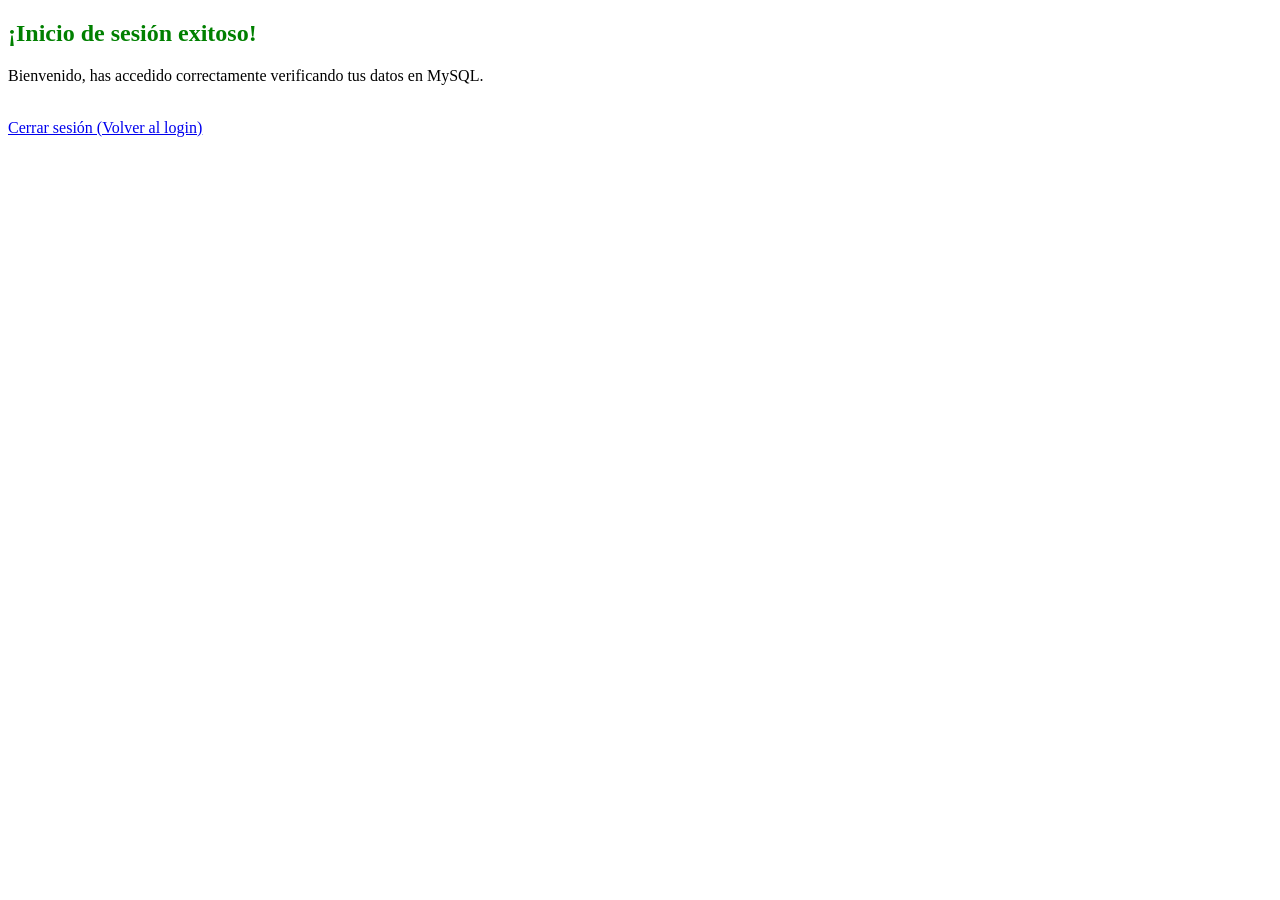
<file: app-master/src/main/resources/templates/inicio.html>
<!DOCTYPE html>
<html lang="es">
<head>
    <meta charset="UTF-8">
    <title>Panel Principal</title>
</head>
<body>
<h2 style="color: green;">¡Inicio de sesión exitoso!</h2>
<p>Bienvenido, has accedido correctamente verificando tus datos en MySQL.</p>

<br>
<a href="/login">Cerrar sesión (Volver al login)</a>
</body>
</html>
</file>
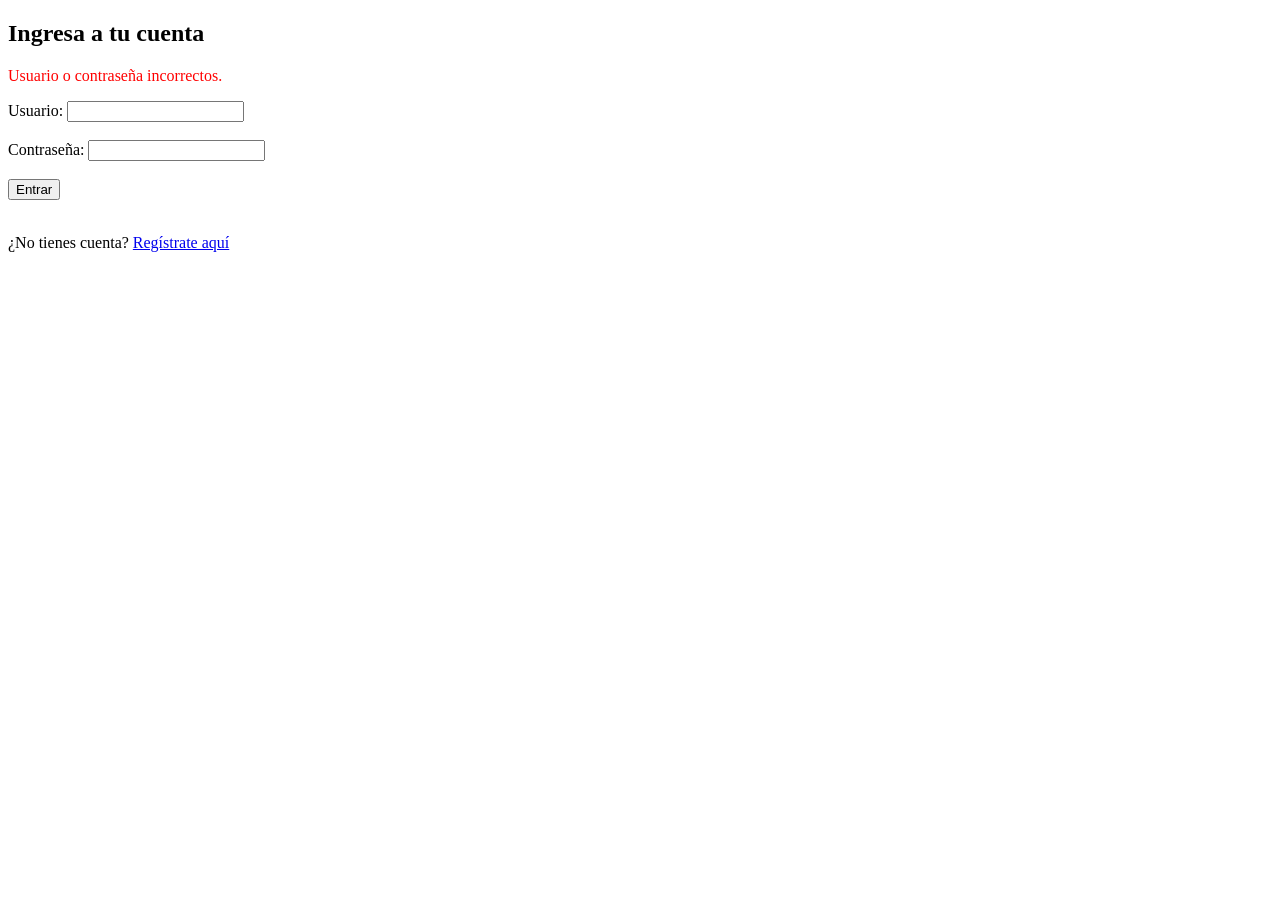
<file: app-master/src/main/resources/templates/login.html>
<!DOCTYPE html>
<html lang="es">
<head>
    <meta charset="UTF-8">
    <title>Iniciar Sesión</title>
</head>
<body>
<h2>Ingresa a tu cuenta</h2>

<!-- Mensaje de error si las credenciales fallan -->
<p th:if="${param.error}" style="color: red;">Usuario o contraseña incorrectos.</p>

<!-- El formulario apunta al @PostMapping("/login") -->
<form action="/login" method="POST">
    <div>
        <label for="nombre">Usuario:</label>
        <input type="text" id="nombre" name="nombre" required>
    </div>
    <br>
    <div>
        <label for="contrasena">Contraseña:</label>
        <input type="password" id="contrasena" name="contrasena" required>
    </div>
    <br>
    <button type="submit">Entrar</button>
</form>

<br>
<p>¿No tienes cuenta? <a href="/registro">Regístrate aquí</a></p>
</body>
</html>
</file>
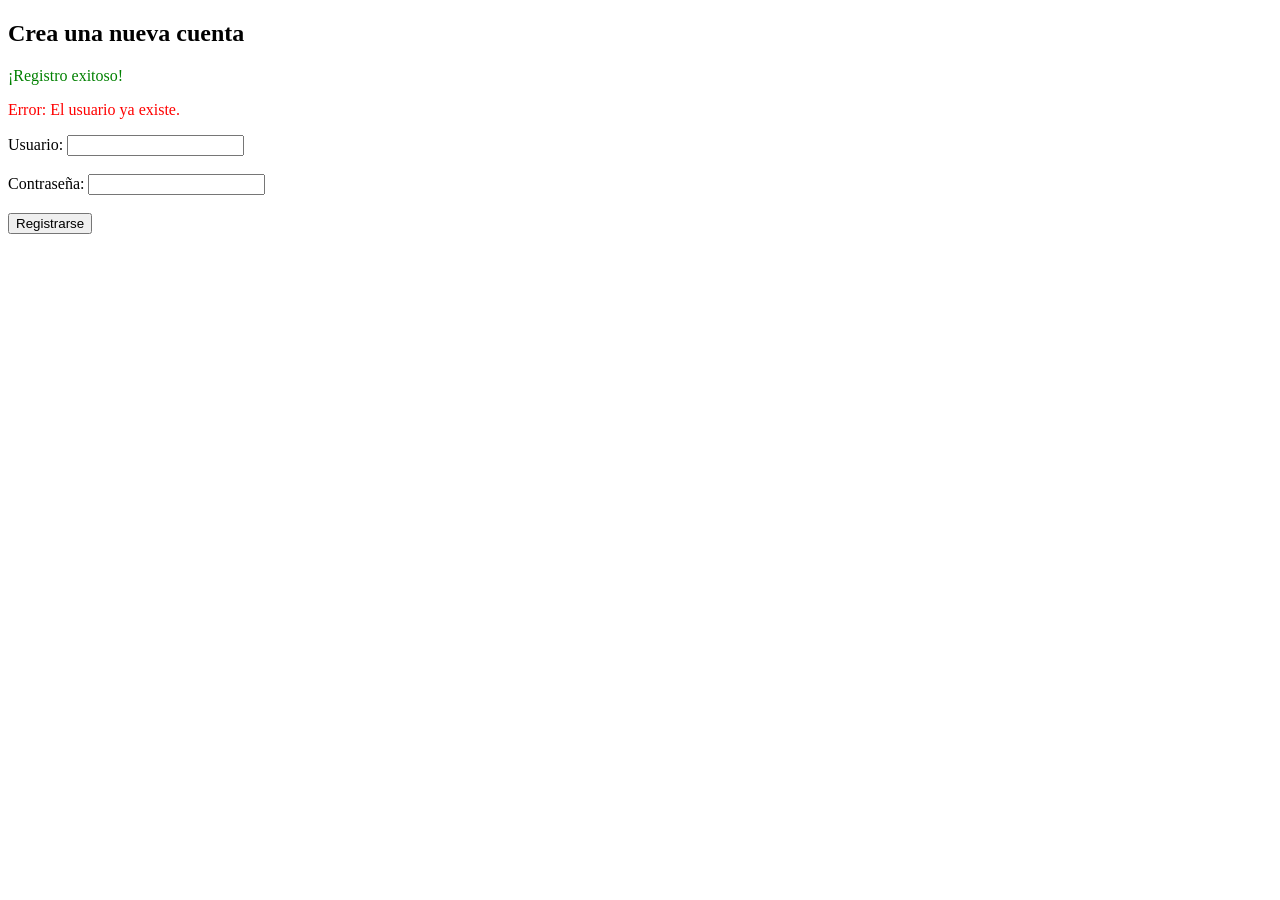
<file: app-master/src/main/resources/templates/registro.html>
<!DOCTYPE html>
<html lang="es">
<head>
    <meta charset="UTF-8">
    <title>Registro de Usuarios</title>
</head>
<body>
<h2>Crea una nueva cuenta</h2>

<!-- Estos mensajes aparecerán si la URL detecta "exito" o "error" desde tu controlador -->
<p th:if="${param.exito}" style="color: green;">¡Registro exitoso!</p>
<p th:if="${param.error}" style="color: red;">Error: El usuario ya existe.</p>

<!-- El formulario envía por POST a la ruta /registrar -->
<form action="/registrar" method="POST">
    <div>
        <label for="nombre">Usuario:</label>
        <input type="text" id="nombre" name="nombre" required>
    </div>
    <br>
    <div>
        <label for="contrasena">Contraseña:</label>
        <input type="password" id="contrasena" name="contrasena" required>
    </div>
    <br>
    <button type="submit">Registrarse</button>
</form>
</body>
</html>
</file>
